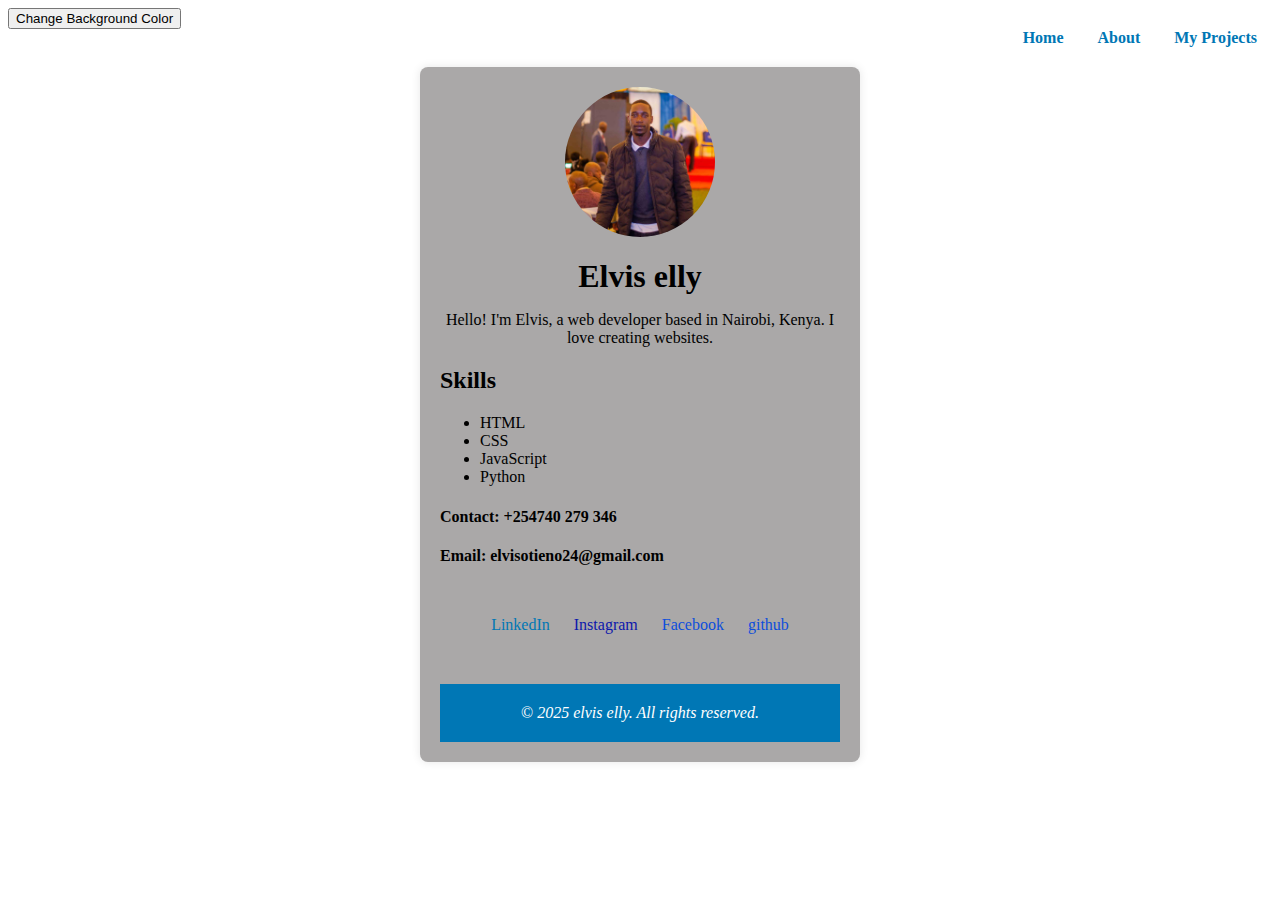
<file: index.html>
<!DOCTYPE html>
<html lang="en">
<head>
    <meta charset="UTF-8">
    <meta name="viewport" content="width=device-width, initial-scale=1.0">
    <title>Personal Profile</title>
<link rel="stylesheet" href="css/style.css">
</head>
<body>  
    <button id="changecolor">Change Background Color</button>
   
    <div class="navbar">
        <a href="src/home.html">Home</a>
        <a href="src/about.html">About</a>
        <a href="src/myproject.html">My Projects</a>
    </div>
    <div class="profile">
        <img src="css/IMG-20240510-WA0000.jpg" alt="Your Photo">
        <h1>Elvis elly</h1>
        <p>Hello! I'm Elvis, a web developer based in Nairobi, Kenya. I love creating  websites.</p>
        <h2>Skills</h2>
        <ul>
            <li>HTML</li>
            <li>CSS</li>
            <li>JavaScript</li>
            <li>Python</li>
        </ul>
        <h4>Contact: +254740 279 346
        </h4>
        <h4>Email: elvisotieno24@gmail.com</h4>

        <div class="social-links">
            <a href="https://www.linkedin.com/in/elvis-elly-0367ab166?utm_source=share&utm_campaign=share_via&utm_content=profile&utm_medium=android_app" target="_blank">LinkedIn</a>
            <a href="https://www.instagram.com/elviselly7100?igsh=YzljYTk1ODg3Zg==" class="instagram" target="_blank">Instagram</a>
            <a href="https://www.facebook.com/elvis.elly.7923" class="facebook" target="_blank">Facebook</a>
            <a href="https://www.github.com/Elviselly2"class="github" target="_blank">github</a>
    </div>

    <footer>
        &copy; <em>2025 elvis elly. All rights reserved.</em></footer>
        <script src="js/script.js" defer></script>
</body>
</html>
</file>
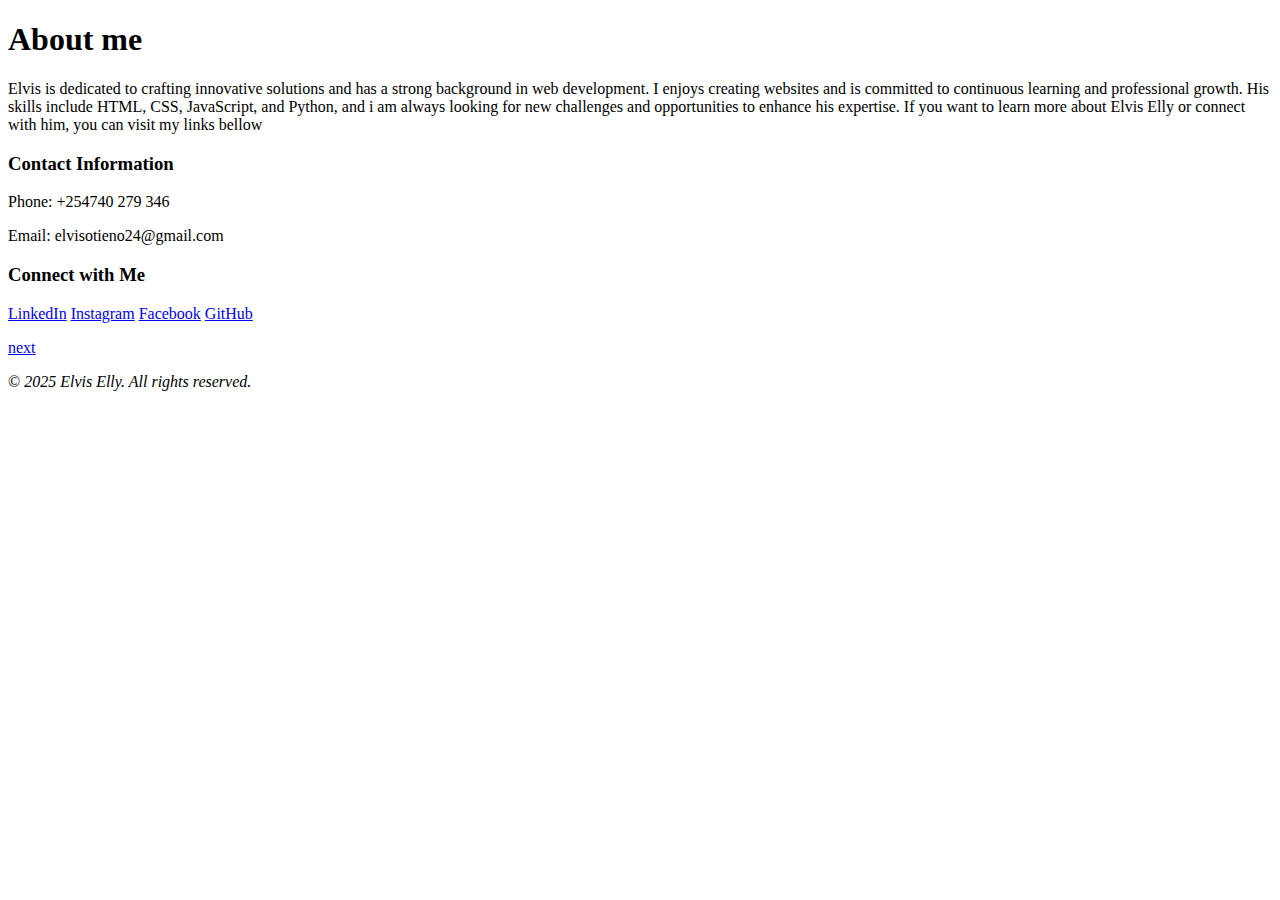
<file: src/about.html>
<!DOCTYPE html>
<html lang="en">
<head>
  <meta charset="UTF-8">
  <meta name="viewport" content="width=device-width, initial-scale=1.0">
  <title>Elvis Elly's Profile</title>
 
</head>
<body>
  <div class="profile">
    <h1>About me</h1>
    
    <p>Elvis is dedicated to crafting innovative solutions and has a strong background in web development. 
        I enjoys creating websites and is committed to continuous learning and professional growth. 
        His skills include HTML, CSS, JavaScript, and Python, and i am  always looking for new challenges and opportunities to enhance his expertise.
        If you want to learn more about Elvis Elly or connect with him, you can visit my links bellow </p>
   
    <h3>Contact Information</h3>
    <p>Phone: +254740 279 346</p>
    <p>Email: elvisotieno24@gmail.com</p>
    <div class="social-links">
      <h3>Connect with Me</h3>
      <a href="https://www.linkedin.com/in/elvis-elly-0367ab166?utm_source=share&utm_campaign=share_via&utm_content=profile&utm_medium=android_app" target="_blank">LinkedIn</a>
      <a href="https://www.instagram.com/elviselly7100?igsh=YzljYTk1ODg3Zg==" class="instagram" target="_blank">Instagram</a>
      <a href="https://www.facebook.com/elvis.elly.7923" class="facebook" target="_blank">Facebook</a>
      <a href="https://www.github.com/Elviselly2" class="github" target="_blank">GitHub</a>
    </div>
    <p><a href="myproject.html">next</a></p>
    <footer>&copy; <em>2025 Elvis Elly. All rights reserved.</em></footer>
  </div>
</body>
</html>
</file>
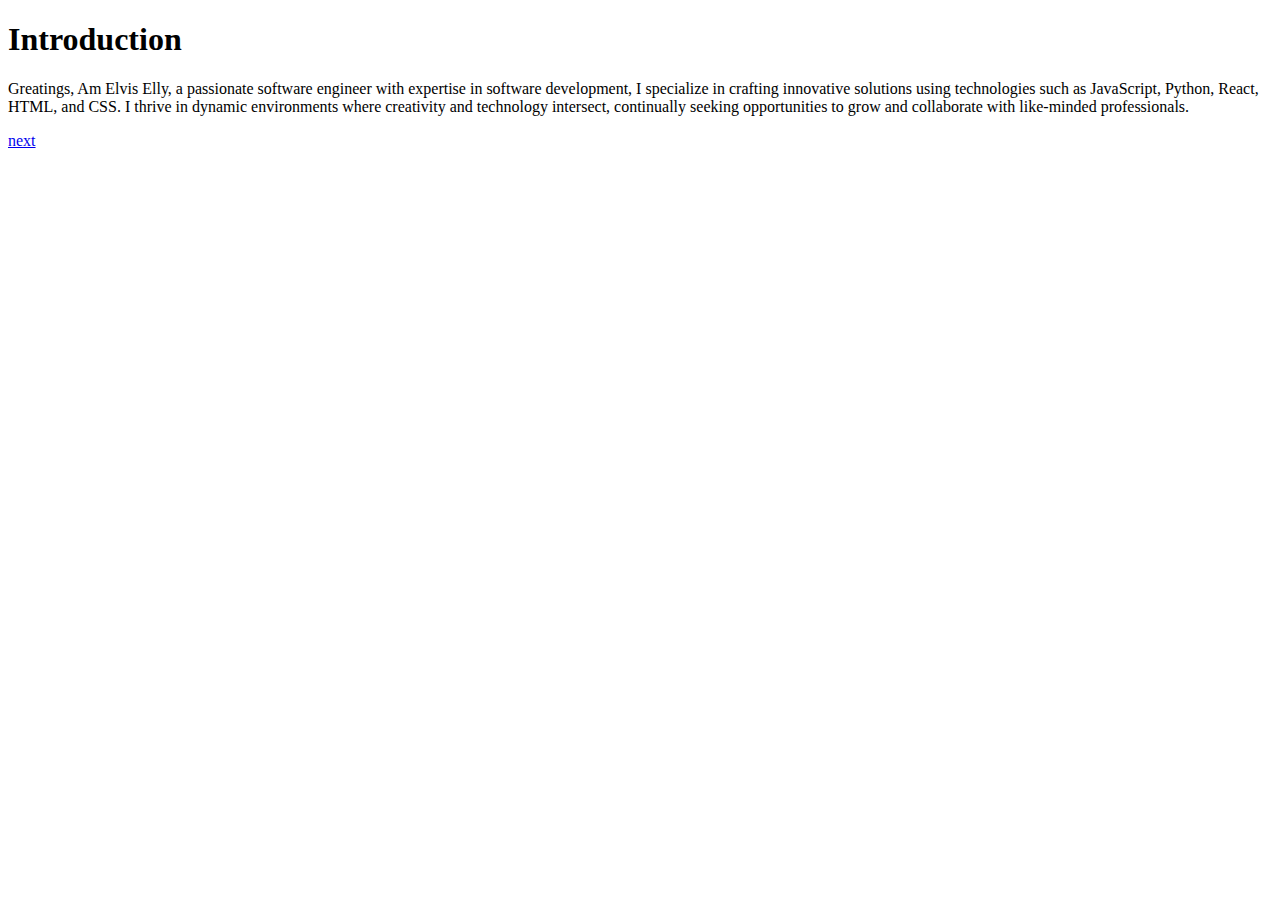
<file: src/home.html>
<!DOCTYPE html>
<html lang="en">
<head>
  <meta charset="UTF-8">
  <meta name="viewport" content="width=device-width, initial-scale=1.0">
  <meta http-equiv="X-UA-Compatible" content="ie=edge">
  <title>Elvis Elly's Profile</title>
</head>
<body>

  <div id="profile">
    <h1>Introduction</h1>
    
        Greatings,
      Am Elvis Elly, a passionate software engineer with expertise in software development, 
      I specialize in crafting innovative solutions using technologies such as JavaScript, 
      Python, React, HTML, and CSS. I thrive in dynamic environments where creativity and 
      technology intersect, continually seeking opportunities to grow and collaborate 
      with like-minded professionals.
    </p>
  </div>
  <p><a href="about.html">next</a></p>
</body>
</html>
</file>
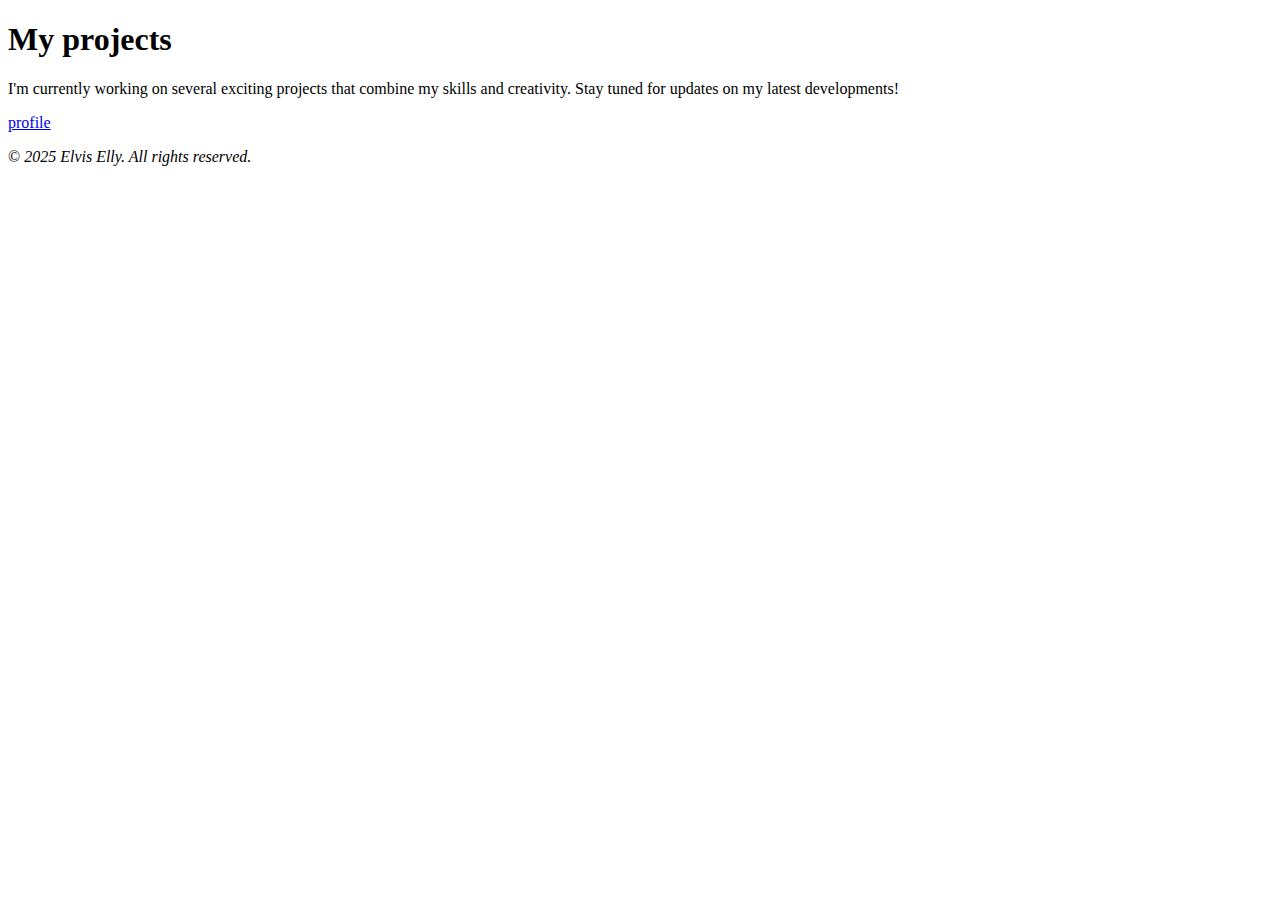
<file: src/myproject.html>
<!DOCTYPE html>
<html lang="en">
<head>
  <meta charset="UTF-8">
  <meta name="viewport" content="width=device-width, initial-scale=1.0">
  <title>Elvis Elly's Profile</title>
 
</head>
<body>
  <div class="profile">
    <h1>My projects</h1>
 
  
        <p>I'm currently working on several exciting projects that combine my skills and creativity.
             Stay tuned for updates on my latest developments!</p>
<div>
  <div class="navbar">
   <p><a href="../index.html">profile</a></p></div>
  </div>
    <footer>&copy; <em>2025 Elvis Elly. All rights reserved.</em></footer>
  </div>
</body>
</html>
</file>
<file: css/style.css>
<style>
body {
    font-family: Arial, sans-serif;
    margin: 20px;
    padding: 20px;
background-color: black;
}
.navbar {
    text-align: right;
    margin-bottom: 20px;
}
.navbar a {
    margin: 0 15px;
    text-decoration: none;
    color: #0077b5;
    font-weight: bold;
    
}
.profile {
    max-width: 400px;
    max-height: 900px;
    margin: 0 auto;
    background: rgb(170, 168, 168);
    padding: 20px;
    border-radius: 8px;
    box-shadow: 0 0 10px rgba(0, 0, 0, 0.1);
}
.profile img {
    display: block;
    max-width: 150px;
    margin: 0 auto 20px;
    border-radius: 50%;
}
.profile h1 {
    text-align: center;
    margin-bottom: 10px;

}
.profile p {
    text-align: center;
} .profile .social-links {
    text-align: center;
    padding: 30px;
    margin-top: 20px;
}
.profile .social-links a {
    margin: 0 10px;
    text-decoration: none;
    color: #0077b5;
}
.profile .social-links a.instagram {
    color: #0c17ac; 
}
.profile .social-links a.facebook {
    color: #0d4edc;}
    .profile .social-links a.github {
    color: #0d4edc; 
}  
@media (max-width: 750px) {
    .profile img {
        width: 80px;
        height: 80px;
    }

    .profile h1 {
        font-size: 1.2em;
    }

    .profile p {
        font-size: 0.9em;
    }

    #changecolor {
        font-size: 12px;
        padding: 6px 12px;
    }
}

footer {
    text-align: center;
    margin-top: 20px;
    padding: 20px;
    background: #0077b5;
    color: white;
    
}

</style>
</file>
